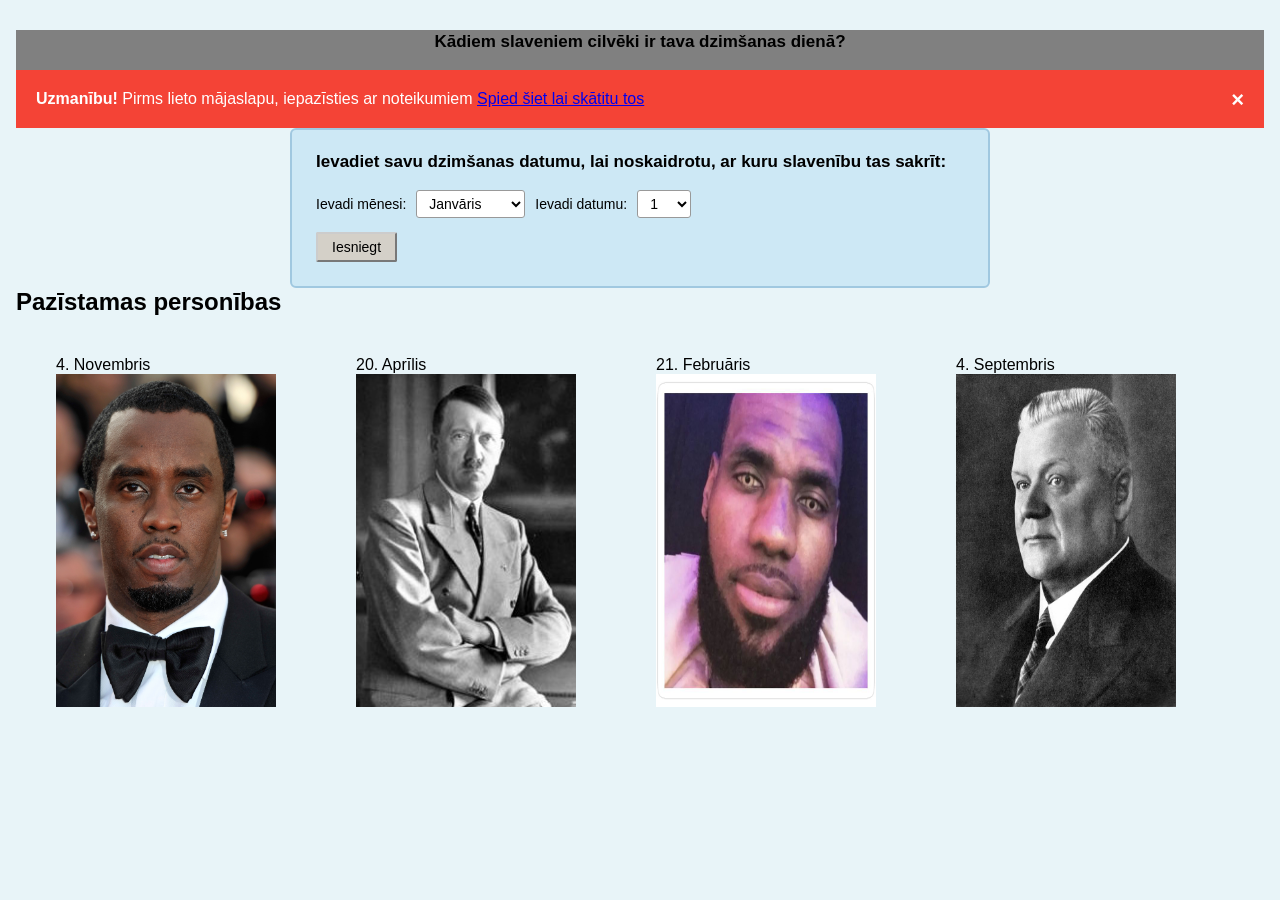
<file: index.html>
<!DOCTYPE html>
<html lang="lv">
<head>
<meta charset="UTF-8">
<meta name="viewport" content="width=device-width, initial-scale=1.0">
<link rel="stylesheet" href="styles.css">
<title>Dzimšanas dienas slavenības</title>
</head>
<body>
<div class="augsa">
  <h1>Kādiem slaveniem cilvēki ir tava dzimšanas dienā?</h1>
</div>





<div class="alert">
  <span class="closebtn" onclick="this.parentElement.style.display='none';">&times;</span> 
  <strong>Uzmanību!</strong> Pirms lieto mājaslapu, iepazīsties ar noteikumiem  <a href="noteikumi.html">Spied šiet lai skātitu tos</a>
</div>
<div class="container">
  <div class="box">
    <h1>Ievadiet savu dzimšanas datumu, lai noskaidrotu, ar kuru slavenību tas sakrīt:</h1>
    <div class="form-row">
      <label for="month">Ievadi mēnesi:</label>
      <select id="month">
        <option value="1">Janvāris</option>
        <option value="2">Februāris</option>
        <option value="3">Marts</option>
        <option value="4">Aprīlis</option>
        <option value="5">Maijs</option>
        <option value="6">Jūnijs</option>
        <option value="7">Jūlijs</option>
        <option value="8">Augusts</option>
        <option value="9">Septembris</option>
        <option value="10">Oktobris</option>
        <option value="11">Novembris</option>
        <option value="12">Decembris</option>
      </select>
      <label for="day">Ievadi datumu:</label>
      <select id="day"></select>
    </div>
    <button id="submitBtn">Iesniegt</button>
  </div>
</div>


<h2>Pazīstamas personības</h2>
<div class="peronibas">
  <div class="parent">
    <p>4. Novembris</p>
  <img src="Pdiddy.jpg">
  </div>
  <div class="parent">
    <p>20. Aprīlis</p>
  <img src="personiba2.jpg">
  </div>
  <div class="parent">
    <p>21. Februāris</p>
  <img src="personiba3.jpg">
  </div>
  <div class="parent">
    <p>4. Septembris</p>
  <img src="Karlis_Ulmanis.jpg">
  </div>
</div>

<script src="index.js"></script>
</body>
</html>
</file>
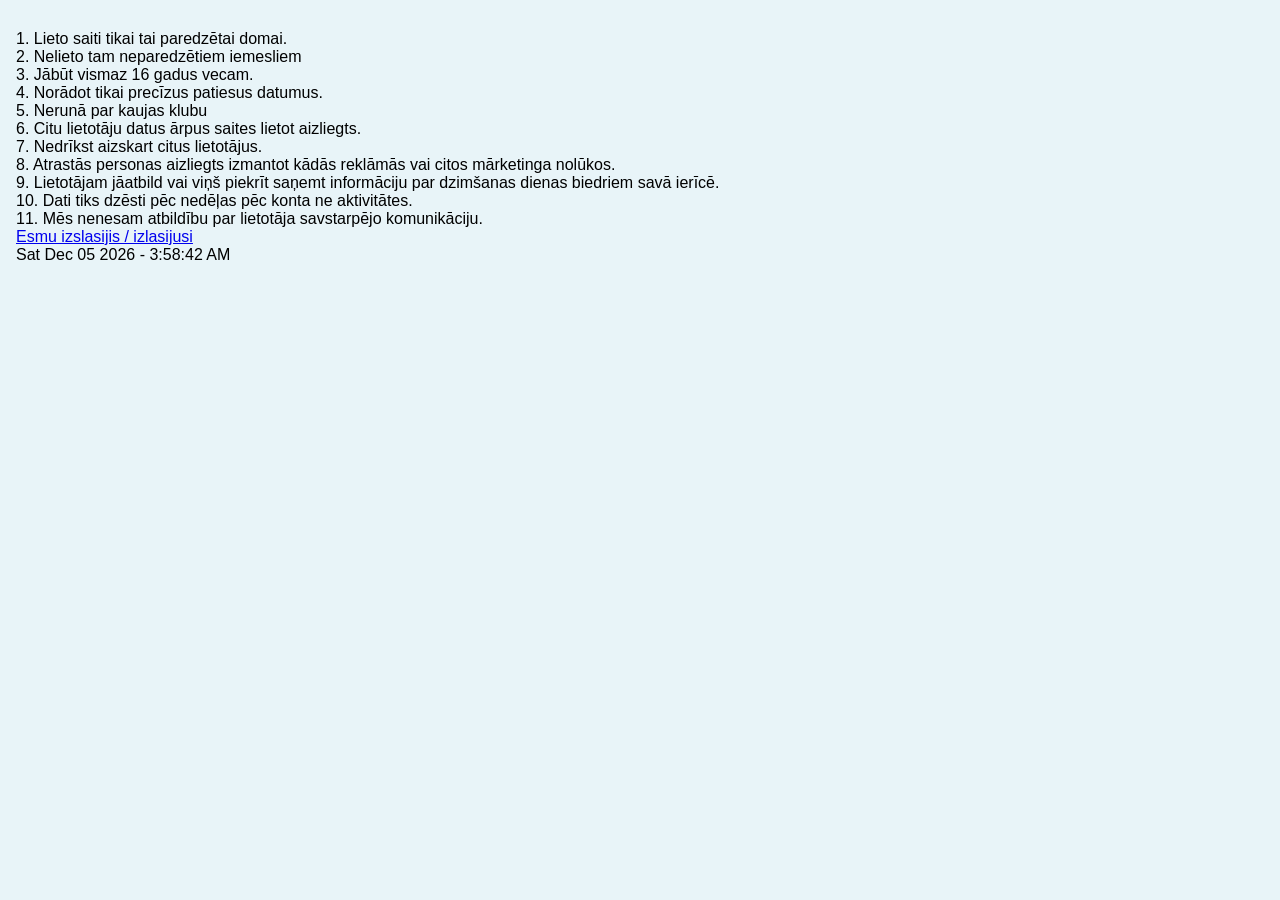
<file: noteikumi.html>
<!DOCTYPE html>
<html lang="en" dir="ltr">

<head>
  <meta charset="utf-8">
  <title>Noteikumi</title>
  <link rel="stylesheet" href="styles.css">
  
</head>
<body onload=display_ct();>
<p>1. Lieto saiti tikai tai paredzētai domai.</p>
<p>2. Nelieto tam neparedzētiem iemesliem</p>
<p>3. Jābūt vismaz 16 gadus vecam. </p>
<p>4. Norādot tikai precīzus patiesus datumus. </p>
<p>5. Nerunā par kaujas klubu</p>
<p>6. Citu lietotāju datus ārpus saites lietot aizliegts. </p>
<p>7. Nedrīkst aizskart citus lietotājus. </p>
<p>8. Atrastās personas aizliegts izmantot kādās reklāmās vai citos mārketinga nolūkos. </p>
<p>9. Lietotājam jāatbild vai viņš piekrīt saņemt informāciju par dzimšanas dienas biedriem savā ierīcē. </p>
<p>10. Dati tiks dzēsti pēc nedēļas pēc konta ne aktivitātes. </p>
<p>11. Mēs nenesam atbildību par lietotāja savstarpējo komunikāciju. </p>
<div class="izlasijis">
<a href="index.html">Esmu izslasijis / izlasijusi</a>
<br>
  <span id='ct' ></span>
</div>
  <script src="index.js"></script>
</body>
</html>
</file>
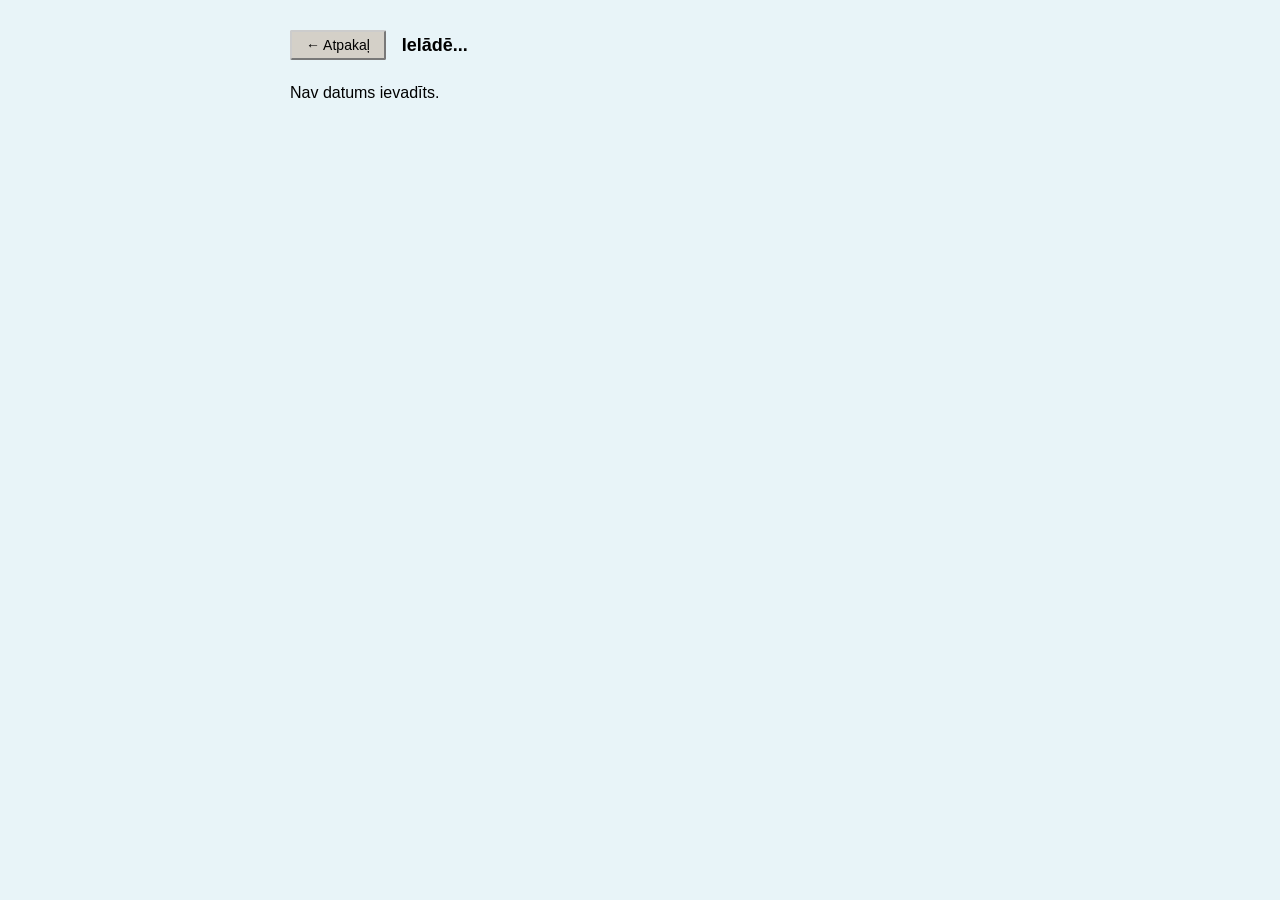
<file: rezultats.html>
<!DOCTYPE html>
<html lang="lv">
<head>
<meta charset="UTF-8">
<meta name="viewport" content="width=device-width, initial-scale=1.0">
<link rel="stylesheet" href="styles.css">
<title>Rezultāti</title>
</head>
<body>
<div class="container">
  <div class="top-bar">
    <a class="back-btn" href="index.html">← Atpakaļ</a>
    <span class="page-title" id="pageTitle">Ielādē...</span>
  </div>
  <p id="statusMsg" class="status">Ielādē datus...</p>
  <div class="grid" id="grid"></div>
</div>
<script src="rezultats.js"></script>
</body>
</html>
</file>
<file: styles.css>
.augsa {
  text-align: center;
  background-color: gray;
  width: auto;
  height: 40px;

}
.alert {
  padding: 20px;
  background-color: #f44336;
  color: white;
}
.closebtn {
  margin-left: 15px;
  color: white;
  font-weight: bold;
  float: right;
  font-size: 22px;
  line-height: 20px;
  cursor: pointer;
  transition: 0.3s;
}
.closebtn:hover {
  color: black;
}

.personibas {
  justify-content: center;
  content: "";
  clear: both;
  display: table;
}
.img {
  width: 200px;
  height: 400px;
}

.parent {
  width: 300px;
  height: 450px;
  float: left;
  padding: 40px;

}
.parent img {
  height: 90%;
  width: 100%;
}

* {
box-sizing: border-box;
 margin: 0;
 padding: 0;
}

body { 
  font-family: Arial, sans-serif;
  background: #e8f4f8;
  min-height: 100vh;
  padding: 30px 16px;
}
.container {
  max-width: 700px;
  margin: 0 auto;
}
.box {
 background: #cde8f5;
 border: 2px solid #a0c8e0;
 border-radius: 6px;
 padding: 20px 24px 24px;
}
h1 {
  font-size: 17px; 
  font-weight: bold; 
  margin-bottom: 16px; 
  line-height: 1.4; 
  color: #000; 
}
.form-row { 
  display: flex; 
  align-items: center;
   gap: 10px; 
   flex-wrap: wrap; 
   margin-bottom: 14px; 
}
label {
  font-size: 14px; 
  color: #000; 
}
select { 
  padding: 4px 8px; 
  font-size: 14px; 
  border: 1px solid #999; 
  border-radius: 3px; 
  background: #fff; 
  cursor: pointer; 
}
button { padding: 5px 14px; 
  font-size: 14px; 
  border: 2px outset #ccc;
  background: #d4d0c8; 
  cursor: pointer; 
  border-radius: 2px; 
}
button:active { 
  border-style: inset;
}
.top-bar { display: flex;
  align-items: center; 
  gap: 16px; 
  margin-bottom: 24px; 
}
.back-btn { 
  padding: 5px 14px; 
  font-size: 14px; 
  border: 2px outset #ccc; 
  background: #d4d0c8; cursor: 
  pointer; border-radius: 2px; 
  text-decoration: none; 
  color: #000; 
}
.back-btn:active { 
  border-style: inset; 
}
.page-title { 
  font-size: 18px; 
  font-weight: bold; 
  color: #000; 
}
.status { 
  font-size: 14px; 
  color: #555; padding: 10px 0;
 }
.error  { 
  font-size: 14px; 
  color: #b91c1c; 
  padding: 10px 0; 
}
.grid { display: grid; 
  grid-template-columns: repeat(auto-fill, minmax(220px, 1fr)); 
  gap: 16px; 
  margin-top: 8px; 
}
.card { 
  background: #fff; 
  border: 1px solid #b0cfe0; 
  border-radius: 8px; 
  overflow: hidden; 
  display: flex; 
  flex-direction: column; }
.photo-wrap { 
  width: 100%; 
  aspect-ratio: 1 / 1; 
  background: #dbeafe; 
  display: flex; 
  align-items: center; 
  justify-content: center; 
  overflow: hidden; 
}
.photo-wrap img { 
  width: 100%; 
  height: 100%; 
  object-fit: cover; 
  display: block; 
}
.avatar-fallback { 
  font-size: 48px; 
  font-weight: bold; 
  color: #1e40af; 
  display: flex; 
  align-items: center; 
  justify-content: center; 
  width: 100%; 
  height: 100%; 
}
.card-body { 
  padding: 12px 14px;
}
.name { 
  font-size: 15px; 
  font-weight: bold; 
  color: #111; 
  margin-bottom: 4px; 
}
.meta { font-size: 12px;
   color: #555;
}
</file>
